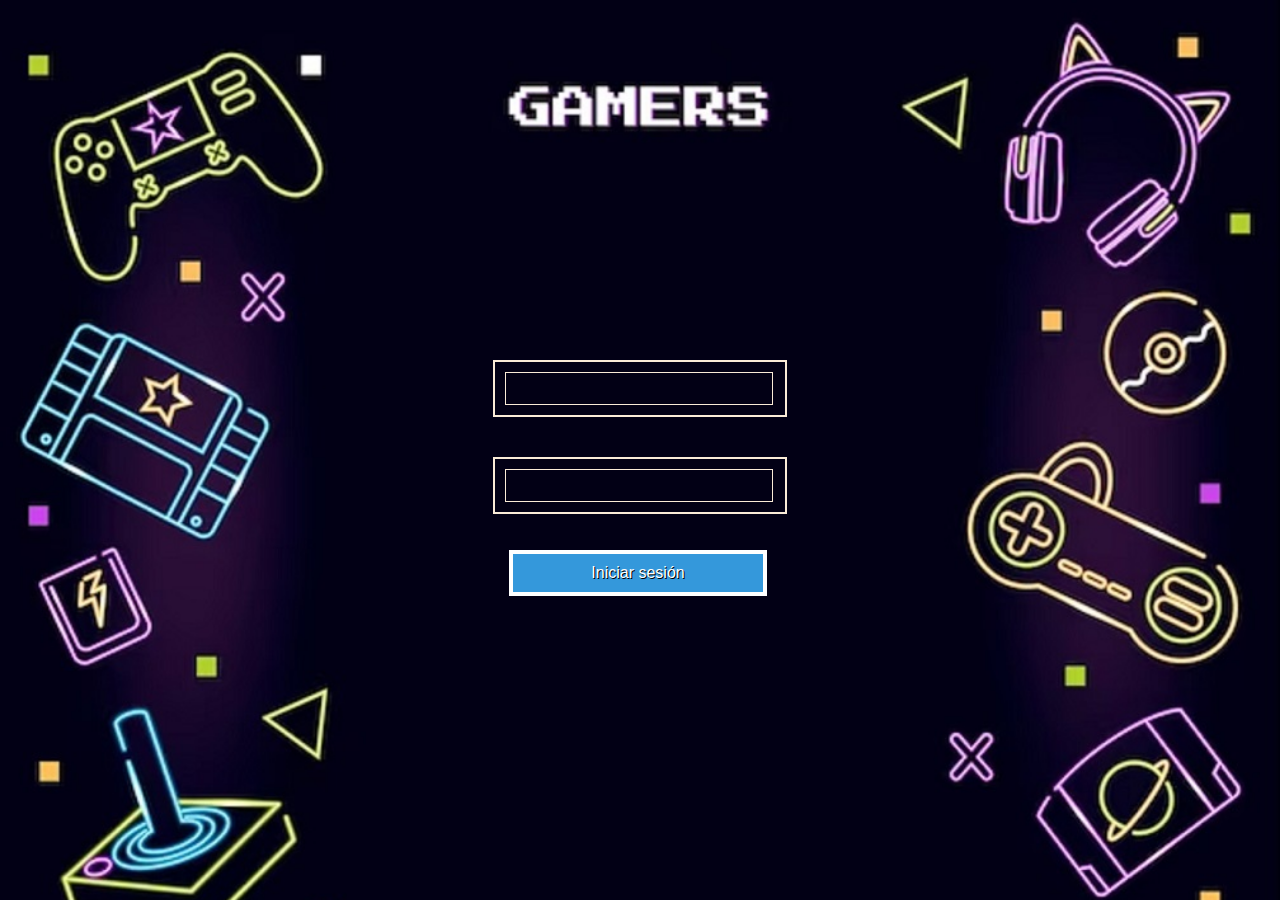
<file: index.html>
<!DOCTYPE html>
<html lang="en">
<head>
    <meta charset="UTF-8">
    <meta http-equiv="X-UA-Compatible" content="IE=edge">
    <meta name="viewport" content="width=device-width, initial-scale=1.0">
    <link rel="stylesheet" href="./css/principal.css">
    <title>Login</title>
</head>
<body>


    <section class="principal">

<form  action="..\inventario\php\loginA.php" method="POST">
           

            
            <div class="login"><input  type="text" id="username" name="username" required></div>
            
            <div class="separacion"></div>
           

            
            <div class="login"><input  type="password" id="password" name="password" required></div>

            <div class="separacion"></div>
            

            <input type="submit" value="Iniciar sesión">
        </form>

    </section>
    
</body>
</html>
</file>
<file: css/principal.css>
*{
    padding: 0;
    margin: 0;
    
}

body{
    background: url(../img/Background-gamers2.jpg) no-repeat;
    background-size: cover;
    height: 100vh;
    
}

.principal{
    width: 40%;
    margin-right: auto;
    margin-left: auto;
    display: flex;
    justify-content: center;
    padding-top: 40vh;
}

.separacion{
    padding: 20px;
}

.login{
    width: 270px;
    height: 100%;
    border: 2px solid antiquewhite;
    padding: 10px;
}

.espada1{
    width: 60px; 
    height: 60px;
    background: url(../img/espada.png) no-repeat;
    background-size: cover;
    margin-right: 10px;
}

.espada2{
    width: 60px; 
    height: 60px;
    background: url(../img/espada.png) no-repeat;
    background-size: cover;
    transform: scaleX(-1);
    margin-left: 10px;
}

form {
    display: flex;
    flex-direction: column;
}

input {
    padding: 8px;
    width: 250px;
    background-color: transparent; /* Fondo transparente */
    border: 1px solid antiquewhite;
    color: #fff;
}

input[type="submit"] {
    background-color: #3498db;
    margin-left: 20px;
    color: #fff;
    cursor: pointer;
    border: none; /* Elimina el borde predeterminado */
    font-size: 16px; /* Tamaño de fuente */
    padding: 10px 20px; /* Ajusta el relleno según sea necesario */
    outline: 2px solid #fff; /* Línea de contorno para simular el efecto pixelado */
    box-shadow: 0 0 0 2px #3498db, 0 0 0 4px #fff;
    text-shadow: 1px 1px #000; /* Sombra de texto para simular el efecto pixelado */
    animation: pixelate 1s infinite alternate; /* Animación para simular el efecto pixelado */
}

@keyframes pixelate {
    0% {
        transform: scale(1);
    }
    50% {
        transform: scale(1.2);
    }
    100% {
        transform: scale(1);
    }
}

@media only screen and (max-width: 600px) {
    /* Estilos específicos para pantallas pequeñas */
    body {
      font-size: 14px; /* Ajusta el tamaño del texto para pantallas pequeñas */
    }
  }
</file>
